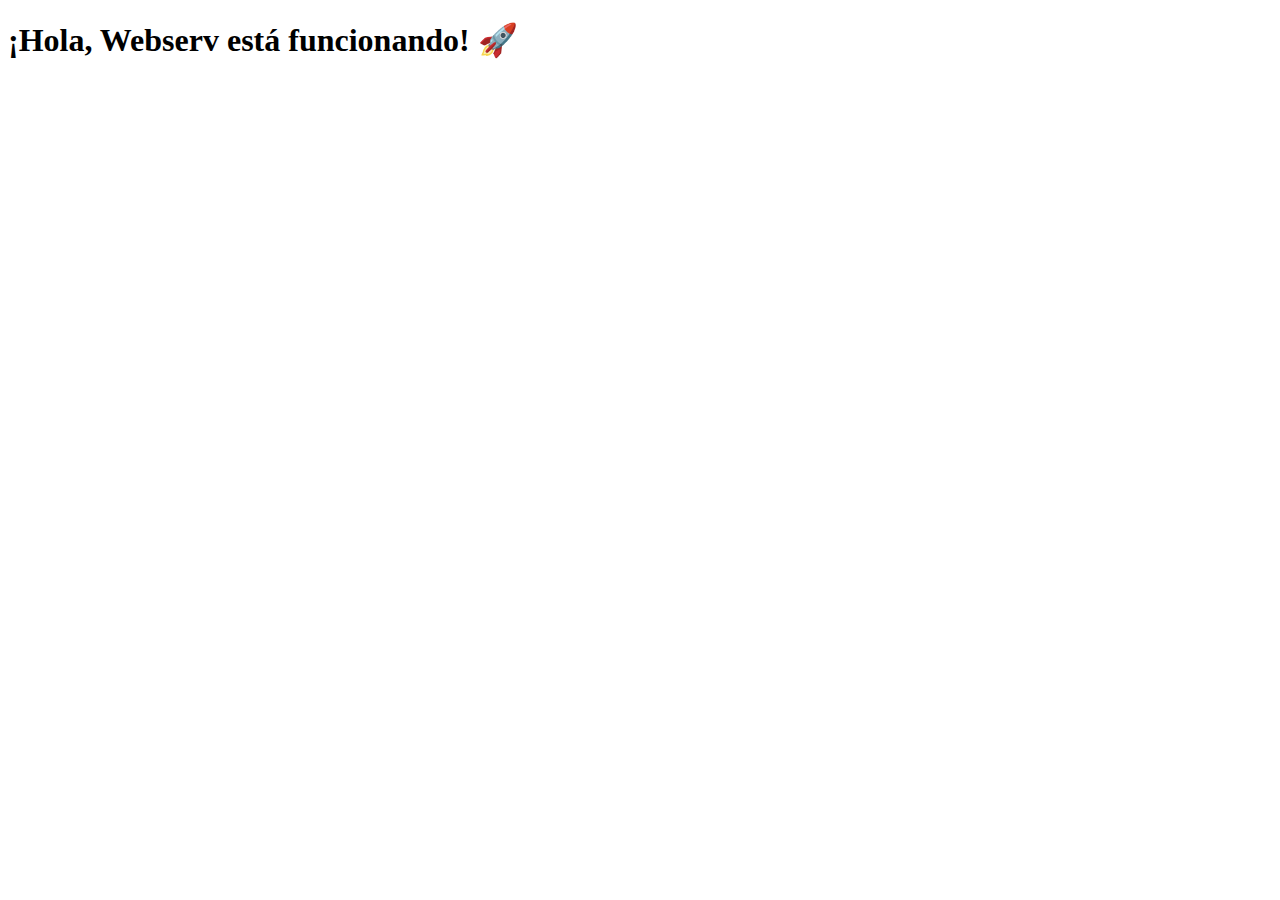
<file: www/index.html>
<!DOCTYPE html>
<html lang="es">
<head>
    <meta charset="UTF-8">
    <meta name="viewport" content="width=device-width, initial-scale=1.0">
    <title>Servidor Webserv</title>
</head>
<body>
    <h1>¡Hola, Webserv está funcionando! 🚀</h1>
</body>
</html>
</file>
